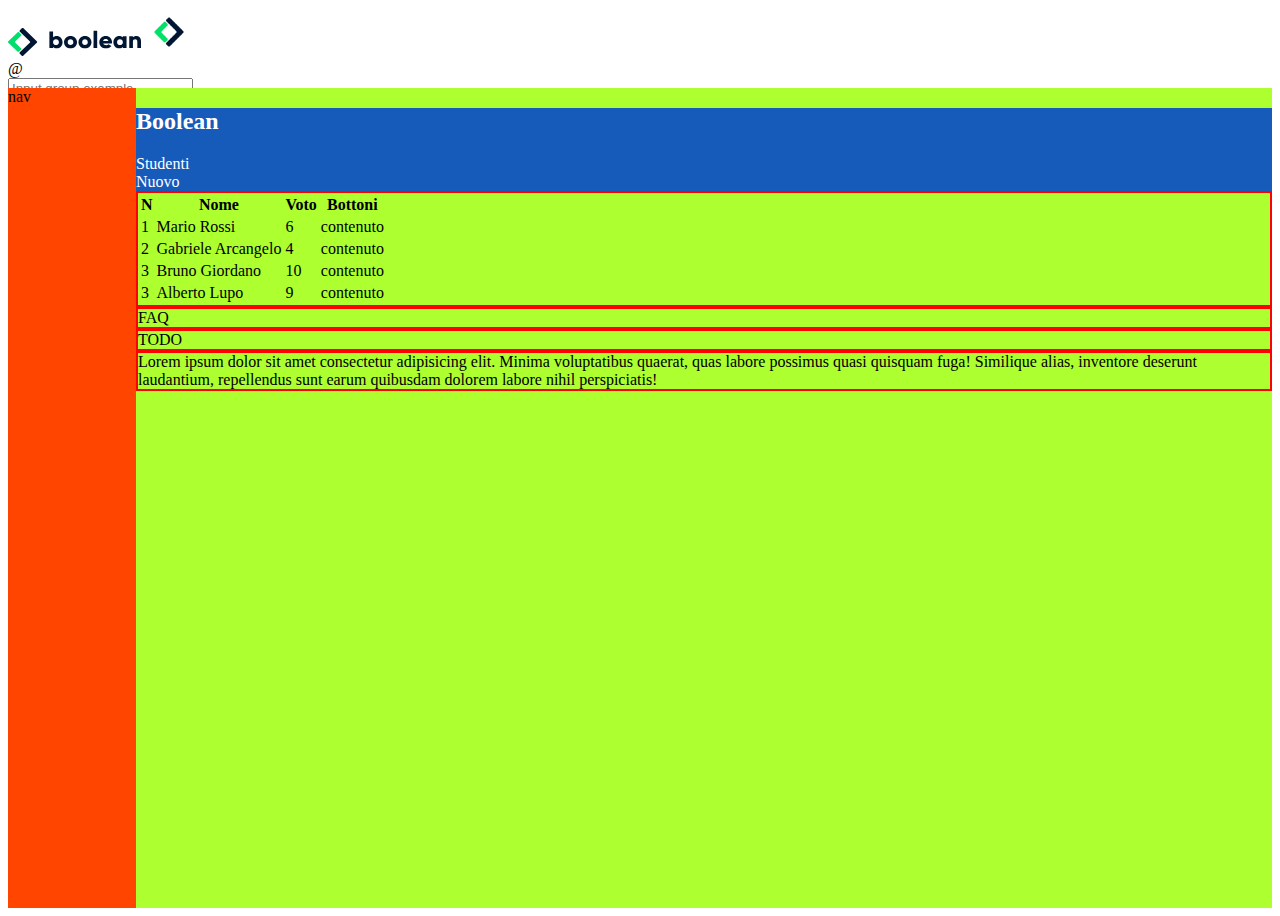
<file: index.html>
<!DOCTYPE html>
<html lang="en">

<head>
    <meta charset="UTF-8">
    <meta name="viewport" content="width=device-width, initial-scale=1.0">
    <title>Bool Dashboard</title>
    <link href="https://cdn.jsdelivr.net/npm/bootstrap@5.2.3/dist/css/bootstrap.min.css" rel="stylesheet"
        integrity="sha384-rbsA2VBKQhggwzxH7pPCaAqO46MgnOM80zW1RWuH61DGLwZJEdK2Kadq2F9CUG65" crossorigin="anonymous">
    <link rel="stylesheet" href="https://cdnjs.cloudflare.com/ajax/libs/font-awesome/6.4.2/css/all.min.css">
    <link rel="stylesheet" href="css/style.css">
</head>

<body>

    <div id="my_app" class="d-flex">
        <!-- Header -->
        <header class="d-flex align-items-center">
            <div class="container-fluid">
                <div class="row">
                    <div class="col-auto d-flex align-items-center">
                        <img class="d-none d-md-block my_logo img-fluid" src="./img/logo.svg" alt="">
                        <img class="d-md-none my_logo img-fluid" src="./img/mobile-logo.png" alt="">
                    </div>
                    <div class="col d-flex align-items-center">
                        <div class="input-group">
                            <div class="input-group-text" id="btnGroupAddon">@</div>
                            <input type="text" class="form-control" placeholder="Input group example"
                                aria-label="Input group example" aria-describedby="btnGroupAddon">
                        </div>
                    </div>
                    <div class="col-auto d-flex align-items-center">ICONE</div>
                </div>
            </div>
        </header>

        <!-- Sidebar -->
        <nav>nav</nav>

        <!-- Main Content -->
        <main>
            <section id="my_main_header" class="container-fluid">
                <div class="row">
                    <div class="col-12 col-md-6">
                        <h2>Boolean</h2>
                    </div>
                    <div class="col-12 col-md-4">Studenti</div>
                    <div class="col-12 col-md-2">Nuovo</div>
                </div>
            </section>
            <section id="my_main_content" class="container-fluid">
                <div class="row">
                    <div class="col-12 col-md-8">
                        <div class="my_finta_card">
                            
                            <table class="table table-striped table-hover">
                                <thead>
                                    <tr>
                                      <th style="width: 0;" >N</th>
                                      <th style="width: auto;" >Nome</th>
                                      <th style="width: 0;" class="d-none d-md-table-cell" >Voto</th>
                                      <th style="width: 0;" class="d-none d-md-table-cell" >Bottoni</th>
                                    </tr>
                                  </thead>
                                  <tbody>
                                    <tr>
                                      <td>1</td>
                                      <td>Mario Rossi</td>
                                      <td class="d-none d-md-table-cell">6</td>
                                      <td class="d-none d-md-table-cell">contenuto</td>
                                    </tr>
                                    <tr>
                                      <td>2</td>
                                      <td>Gabriele Arcangelo</td>
                                      <td class="d-none d-md-table-cell">4</td>
                                      <td class="d-none d-md-table-cell">contenuto</td>
                                    </tr>
                                    <tr>
                                      <td>3</td>
                                      <td>Bruno Giordano</td>
                                      <td class="d-none d-md-table-cell">10</td>
                                      <td class="d-none d-md-table-cell">contenuto</td>
                                    </tr>
                                    <tr>
                                      <td>3</td>
                                      <td>Alberto Lupo</td>
                                      <td class="d-none d-md-table-cell">9</td>
                                      <td class="d-none d-md-table-cell">contenuto</td>
                                    </tr>
                                  </tbody>
                                </table>

                        </div>
                        <div class="my_finta_card">FAQ</div>
                    </div>
                    <div class="col-12 col-md-4">
                        <div class="my_finta_card">TODO</div>
                        <div class="my_finta_card">
                            Lorem ipsum dolor sit amet consectetur adipisicing elit. Minima voluptatibus quaerat, quas
                            labore possimus quasi quisquam fuga! Similique alias, inventore deserunt laudantium,
                            repellendus sunt earum quibusdam dolorem labore nihil perspiciatis!
                        </div>
                    </div>
                </div>
            </section>
        </main>
    </div>

    <script src="https://cdn.jsdelivr.net/npm/bootstrap@5.2.3/dist/js/bootstrap.bundle.min.js"
        integrity="sha384-kenU1KFdBIe4zVF0s0G1M5b4hcpxyD9F7jL+jjXkk+Q2h455rYXK/7HAuoJl+0I4"
        crossorigin="anonymous"></script>
</body>

</html>
</file>
<file: css/style.css>
:root {
    --navbar-height: 5rem;
}

#my_app {
    height: 100vh;
    width: 100%;
    display: flex;
    flex-wrap: wrap;
}

header {
    height: var(--navbar-height);
    width: 100%;
}

nav, main {
    height: calc(100% - var(--navbar-height) );
}

nav {
    background: orangered;
    width: 8rem;
}

main {
    width: calc(100% - 8rem);
    overflow-y: auto;
    background: greenyellow;
}

#my_main_header {
    background-color: #165bba;
    color: white;
}

.my_finta_card {
    border: solid 2px red;
}

.my_searchbar {
    background: gray;
}

.my_logo {
    max-height: 3rem;
}
</file>
